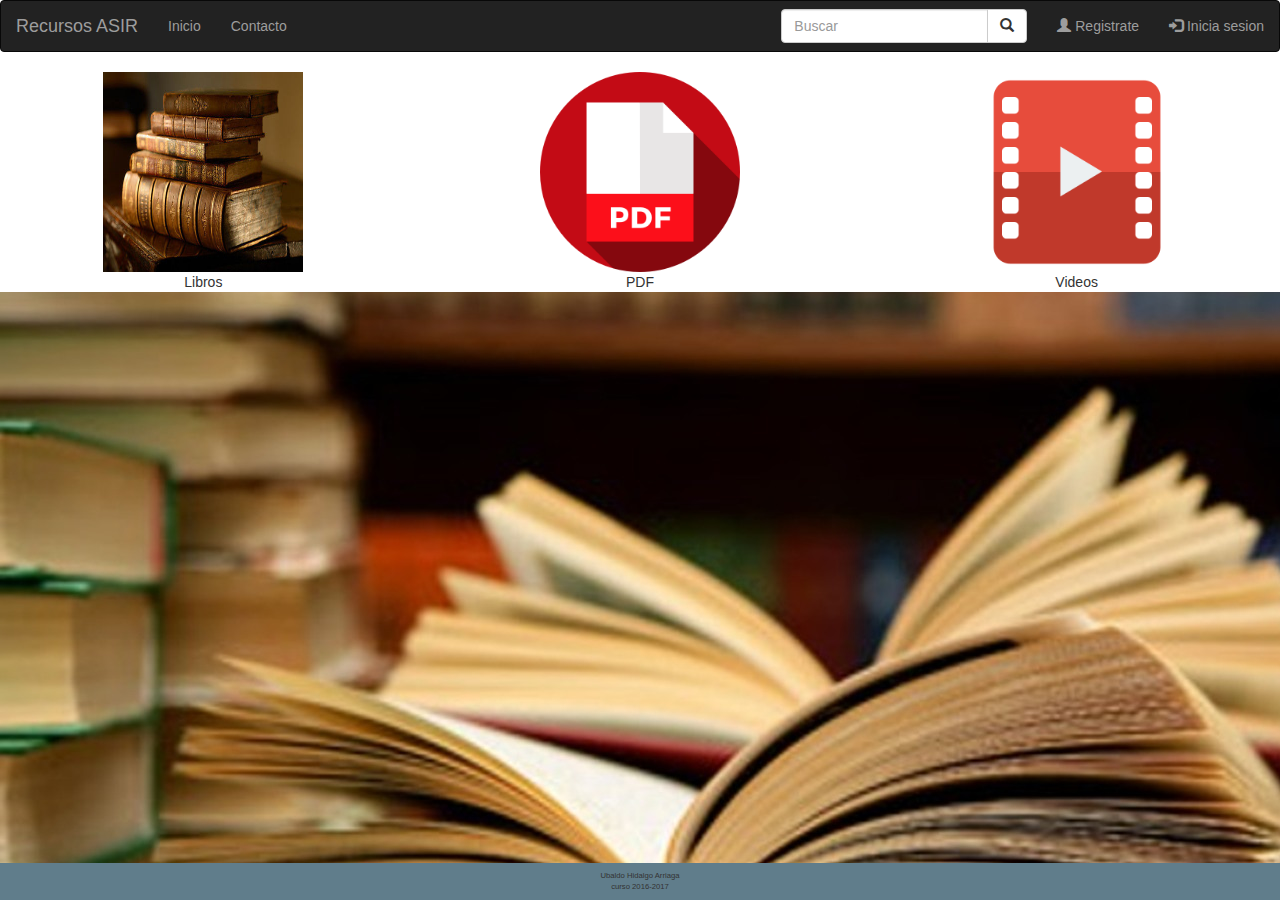
<file: html/index.html>
<!DOCTYPE html>
<html>
<head>
	<meta charset="UTF-8"/>
	<title>Inicio</title>
	<meta name="author" content="Ubidragon"/>
	<link rel="stylesheet" type="text/css" href="../css/index.css"/>
	<link rel="shortcut icon" type="image/x-icon" href="../resources/favicon.jpg"/>
	<link rel="stylesheet" href="https://maxcdn.bootstrapcdn.com/bootstrap/3.3.7/css/bootstrap.min.css">
  <script src="https://ajax.googleapis.com/ajax/libs/jquery/3.1.1/jquery.min.js"></script>
  <script src="https://maxcdn.bootstrapcdn.com/bootstrap/3.3.7/js/bootstrap.min.js"></script>
</head>
<body>


		<div id="body">
		<!-- 	<header>
		Aenean at mi ligula. Cras luctus sed mauris at mattis. Vivamus blandit ac eros vitae sodales. Ut malesuada massa eget nisl molestie imperdiet. Etiam orci leo, vehicula sit amet ipsum sagittis, 
	</header> -->
	<nav  class="navbar navbar-inverse" id="barra">
		<div class="container-fluid">
			<div class="nav-header">
				<a class="navbar-brand" href="#">Recursos ASIR</a>
			</div>
			<ul class="nav navbar-nav">

				<li><a href="index.html">Inicio</a></li>
				<!--<li><a href="../xml/biblioteca.xml">Archivo de Libros</a></li> -->
				<li><a href="contact.html">Contacto</a></li>
				
			</ul>
			<ul class="nav navbar-nav navbar-right">
      <li><a href="error404.html"><span class="glyphicon glyphicon-user"></span> Registrate</a></li>
      <li><a href="error404.html"><span class="glyphicon glyphicon-log-in"></span> Inicia sesion</a></li>
    </ul>
			<form class="navbar-form navbar-right">
				<div class="input-group">
					<input type="text" class="form-control" placeholder="Buscar">
					<div class="input-group-btn">
						<button class="btn btn-default" type="submit">
							<i class="glyphicon glyphicon-search"></i>
						</button>
					</div>
				</div>
			</form>
			

		</div>
	</nav>	
	
		 <div class="row">
    <div class="col-md-4">
    <a href="../xml/biblioteca.xml"><img src="../resources/s-l400.jpg" width="200" height="200"></a>
    <br> Libros
    </div>
    <div class="col-md-4">
      <a href="../xml/pdf.xml"><img src="../resources/pdf.png" width="200" height="200"></a>
      <br>PDF
    </div>
     <div class="col-md-4">
      <a href="../xml/video.xml"><img src="../resources/video.ico" width="200" height="200"></a>
      <br>Videos
    </div>
	

	

	<div class="footer">Ubaldo Hidalgo Arriaga </br> curso 2016-2017</div>
</div>
</body>
</html>
</file>
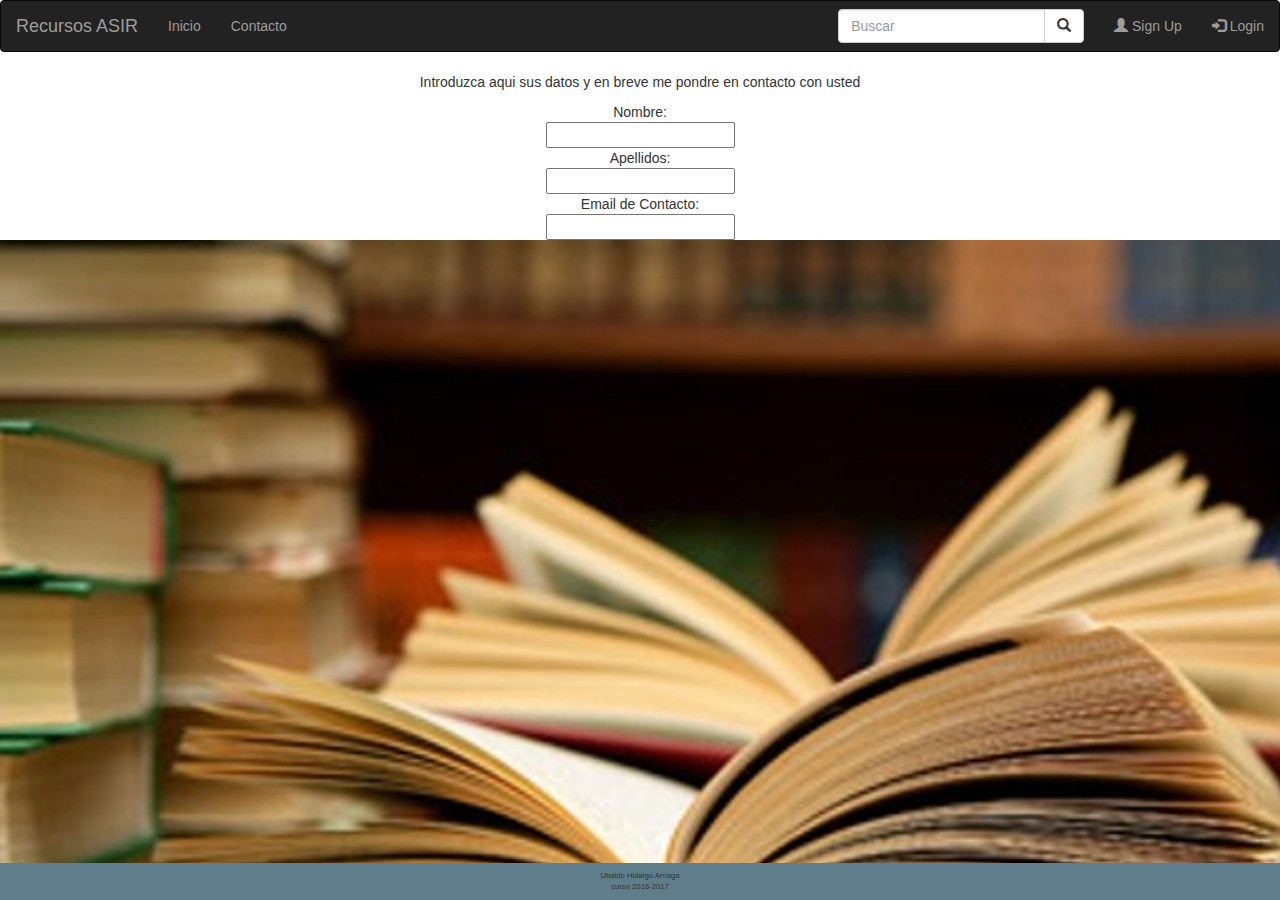
<file: html/contact.html>
<!DOCTYPE html>
<html>
<head>
	<meta charset="UTF-8"/>
	<title>Contacto</title>
	<meta name="author" content="Ubidragon"/>
	<link rel="stylesheet" type="text/css" href="../css/index.css"/>
	<link rel="shortcut icon" type="image/x-icon" href="../resources/favicon.jpg"/>
	<link rel="stylesheet" href="https://maxcdn.bootstrapcdn.com/bootstrap/3.3.7/css/bootstrap.min.css">
  <script src="https://ajax.googleapis.com/ajax/libs/jquery/3.1.1/jquery.min.js"></script>
  <script src="https://maxcdn.bootstrapcdn.com/bootstrap/3.3.7/js/bootstrap.min.js"></script>
	</head>
<body>

	<div id="body">
	

	<nav  class="navbar navbar-inverse" id="barra">
		<div class="container-fluid">
			<div class="nav-header">
				<a class="navbar-brand" href="index.html">Recursos ASIR</a>
			</div>
			<ul class="nav navbar-nav">

				<li><a href="index.html">Inicio</a></li>
				<!--<li><a href="products">Archivo de Libros</a></li>  -->
				<li><a href="contact.html">Contacto</a></li>
				
			</ul>
			<ul class="nav navbar-nav navbar-right">
      <li><a href="error404.html"><span class="glyphicon glyphicon-user"></span> Sign Up</a></li>
      <li><a href="error404.html"><span class="glyphicon glyphicon-log-in"></span> Login</a></li>
    </ul>
			<form class="navbar-form navbar-right">
				<div class="input-group">
					<input type="text" class="form-control" placeholder="Buscar">
					<div class="input-group-btn">
						<button class="btn btn-default" type="submit">
							<i class="glyphicon glyphicon-search"></i>
						</button>
					</div>
				</div>
			</form>
			

		</div>
	</nav>	
	<p>Introduzca aqui sus datos y en breve me pondre en contacto con usted</p>
	<form>
  Nombre:<br>
  <input type="text" name="nombre">
  <br>
  Apellidos:<br>
  <input type="text" name="apellidos">
  <br>
  Email de Contacto:<br>
  <input type="text" name="apellidos">
  <br>
</form>


	</div>
<div class="footer">Ubaldo Hidalgo Arriaga </br> curso 2016-2017</div>
</body>
</html>
</file>
<file: css/index.css>
@charset "UTF-8";

html{
  background-image: url(../resources/biblioteca.jpg);
}


#body{
	overflow: initial;
	
  min-width: 100%;
   min-height: 100%;

   text-align: center;
   
}

.core{
  padding-top: 20px;
	padding-right: 15px;
padding-left: 15px;
margin-right: auto;
margin-left: auto;

}


.footer{
	font-size: 55%;
	background-color: #607d8b;
	position: absolute;
  	right: 0;
  	bottom: 0;
 	left: 0;
 	padding: 1em;
   	text-align: center;
}
</file>
